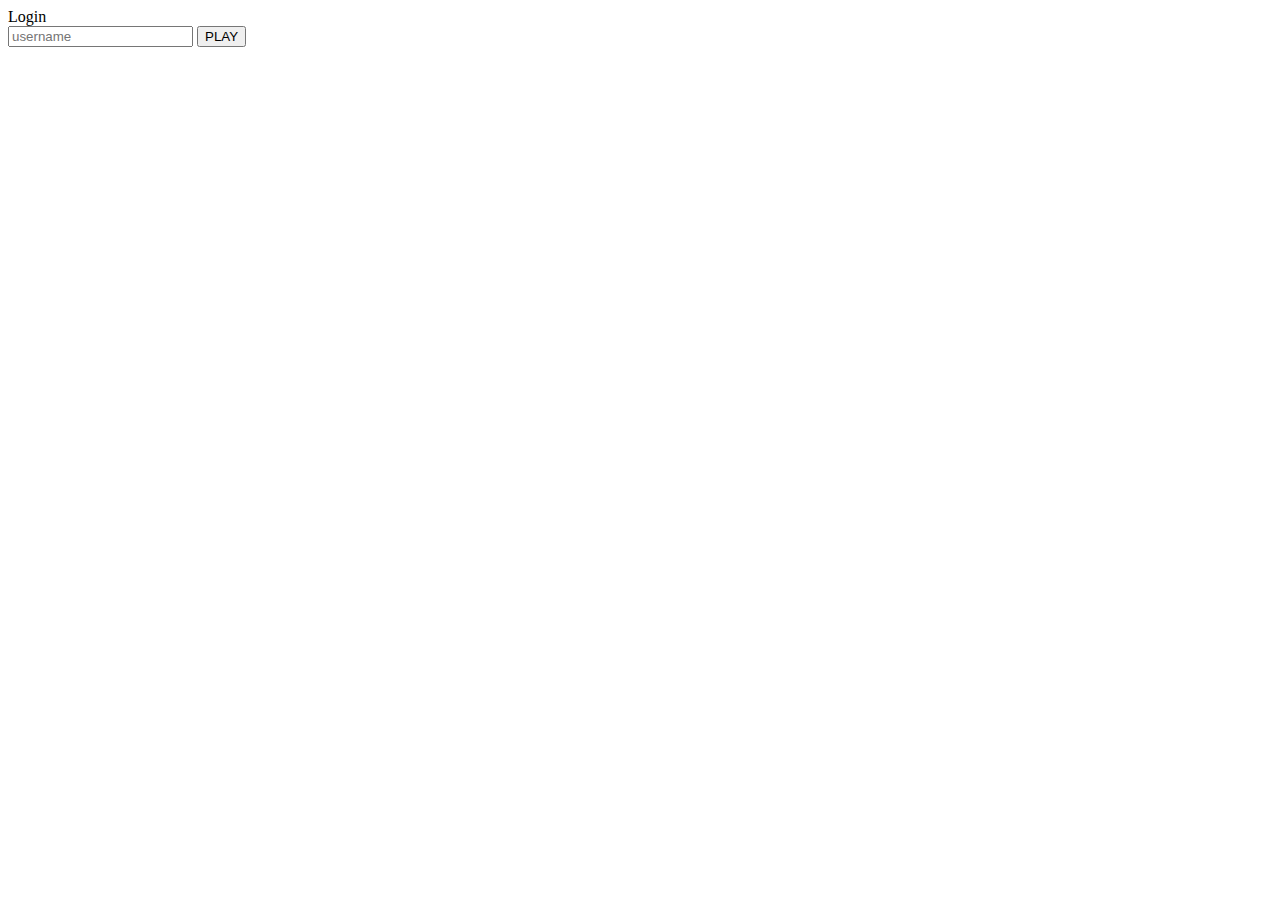
<file: index.html>
<html>
	<head>
		<title>Logistics</title>
		<link rel="stylesheet" type="text/css" href="css/style.css">
		<meta name='viewport' content='width=device-width'/>
    <script type="text/javascript" src="js/jquery.js"></script>
	</head>
	<body id="body1">

					<div id="app-title">
					 <p>Login</p>
				 </div>


		<div id="container">

		<form action="main.html">
			<div id="entradas">
      <input name="text" type="text" placeholder="username" id="identity">
      <input type="submit" id="main_button" value="PLAY">
		</div>
    </form>
	</div>

	</body>
</html>
</file>
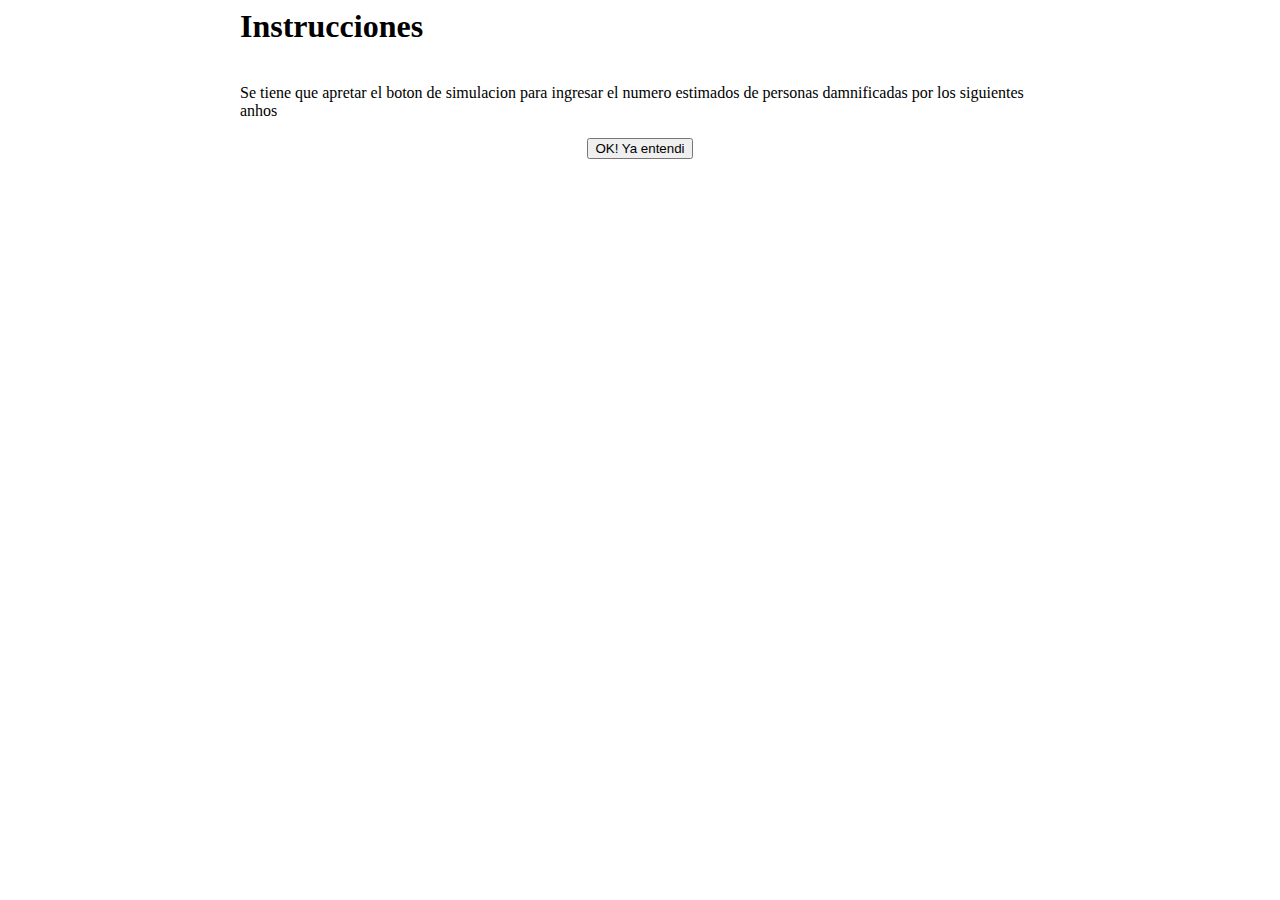
<file: main.html>
<html>
	<head>
		<title>Logistics</title>
    <meta charset="UTF-8">
		<link rel="stylesheet" type="text/css" href="css/style.css">
		<meta name='viewport' content='width=device-width'/>
    <script type="text/javascript" src="js/jquery.js"></script>
	</head>
	<body id="body2">

    <div id = "instructions">
      <h1>Instrucciones</h1>
      <br />
      <p>Se tiene que apretar el boton de simulacion para ingresar el numero estimados de personas damnificadas por los siguientes anhos</p>
      <br />
      <button type="button" id="but01">OK! Ya entendi</button>
    </div>


    <div id="maincontainer">
      <div id="chartContainer" style="height: 370px; width: 800px;"></div>
      <div id= "buttons">
        <button type="button" id="simular">Empezar Simulacion</button>
        <br />
      </div>
      <div>
        <div id="result1">
            <p>Introducir numero estimado de personas damnificadas en 2018</p>
            <input type="text" name="first_value" value="" id="first_value">
            <button type="button" id="operate1">Simular 2018</button>
        </div>
        <br />
        <br />


        <div id="showresults1" >
          <table id="table">
            <thead>
              <tr>
                <th>Numero Real de Personas</th><th>Kg Comprado</th><th>Costo de Almacenaje</th><th>Costo de Merma</th><th>Costo de Perdida</th><th>Penalidad de no atencion</th>
              </tr>
            </thead>
          </table>
        </div>
      </div>
    </div>

    <script type="text/javascript" src="js/main.js"></script>
    <script type="text/javascript" src="js/canvasjs.min.js"></script>
  </body>
</html>
</file>
<file: css/style.css>
#instructions{
  display: block;
    width: 800px;
  margin: 0 auto;
}
#but01{
  display: block;
  margin: 0 auto;

}

#simular{
  display: block;
  width: 100px;
}

#maincontainer{
  display: flex;
  justify-content: center;
  flex-direction: column;
  width: 800px;
  margin: 0 auto;
  opacity: 0;
}

.canvasjs-chart-credit{
  display: none;
}
.canvasjs-chart-tooltip{
  display: none;
}

#buttons{
  display: block;
}

p{
  display: block;
  margin: 0 auto;
}
#result1{
  opacity: 0;
}

#showresults1{
  opacity: 0;
}

#table{
  width: 750px;
  margin: 0 auto;
}


table,tr,th,td{
  border: 1px solid black;

}


th,td,tr{
  text-align: center;
}

table{
  border-collapse: collapse;
}
</file>
